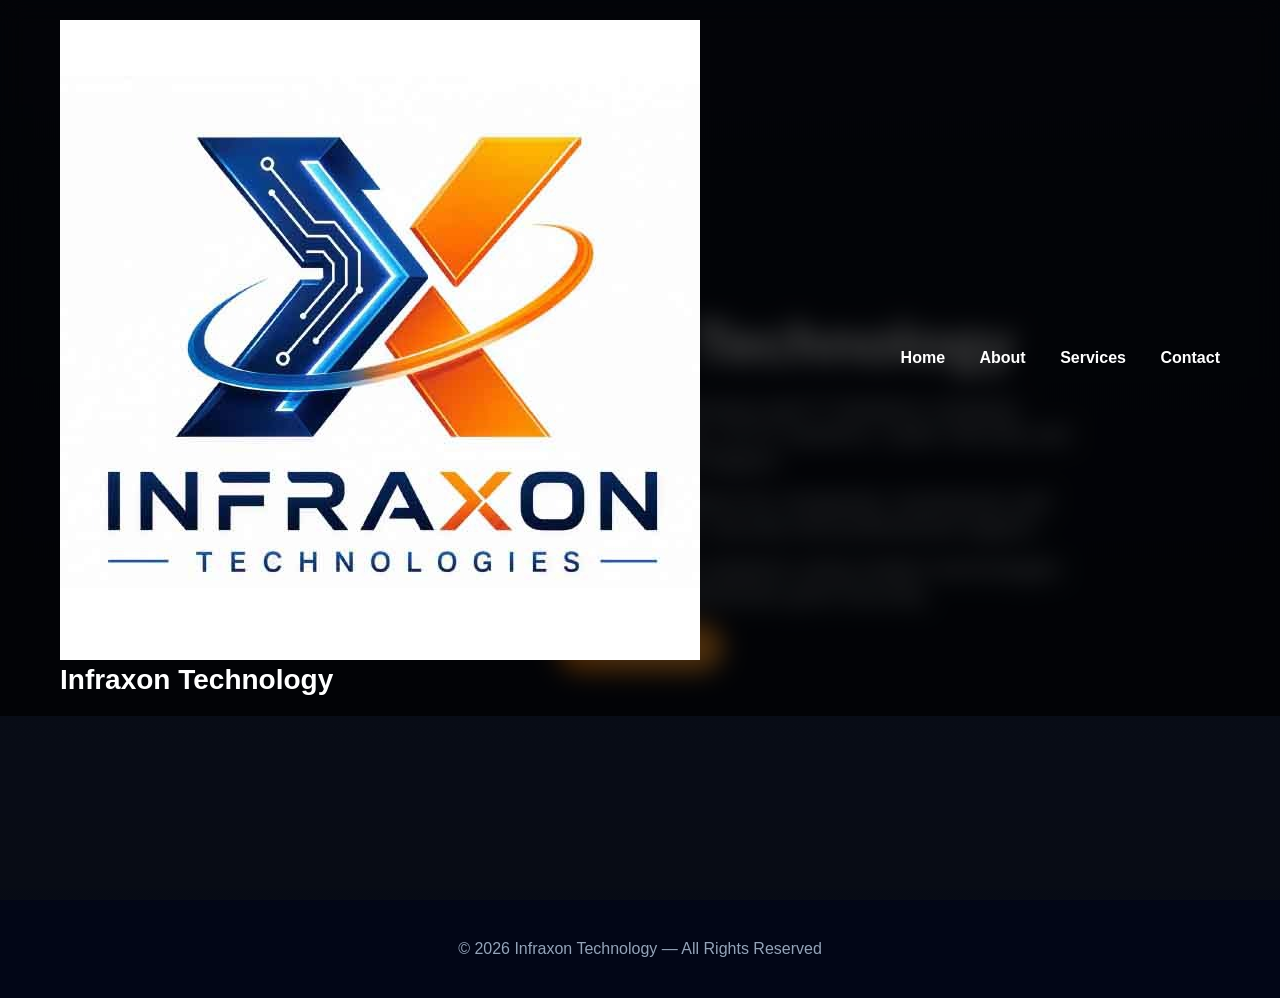
<file: about.html>
<!DOCTYPE html>
<html lang="en">
<head>
<meta charset="UTF-8">
<meta name="viewport" content="width=device-width, initial-scale=1.0">

<title>About Us - Infraxon Technology</title>

<link rel="stylesheet" href="style.css">

</head>
<body>

<!-- HEADER -->

<header>

<div class="logo">
<img src="logo.png" alt="Infraxon Logo">
<h1>Infraxon Technology</h1>
</div>

<nav>
<a href="index.html">Home</a>
<a href="about.html">About</a>
<a href="services.html">Services</a>
<a href="contact.html">Contact</a>
</nav>

</header>

<!-- ABOUT SECTION -->

<section class="hero">

<div class="hero-content">

<h2>About Infraxon Technology</h2>

<p>
Infraxon Technology is a professional Infrastructure and IT Solutions company
specialized in Network Infrastructure, Data Centers, CCTV Systems,
Cyber Security and Enterprise Technical Support.
</p>

<p>
We deliver reliable and modern technology solutions for companies,
businesses and enterprise environments with high performance,
security and professional support.
</p>

<p>
Our mission is to provide advanced infrastructure solutions using
modern technologies and enterprise standards to help businesses grow securely.
</p>

<a class="btn" href="contact.html">Contact Us</a>

</div>

</section>

<!-- FOOTER -->

<footer>
© 2026 Infraxon Technology — All Rights Reserved
</footer>

</body>
</html>
</file>
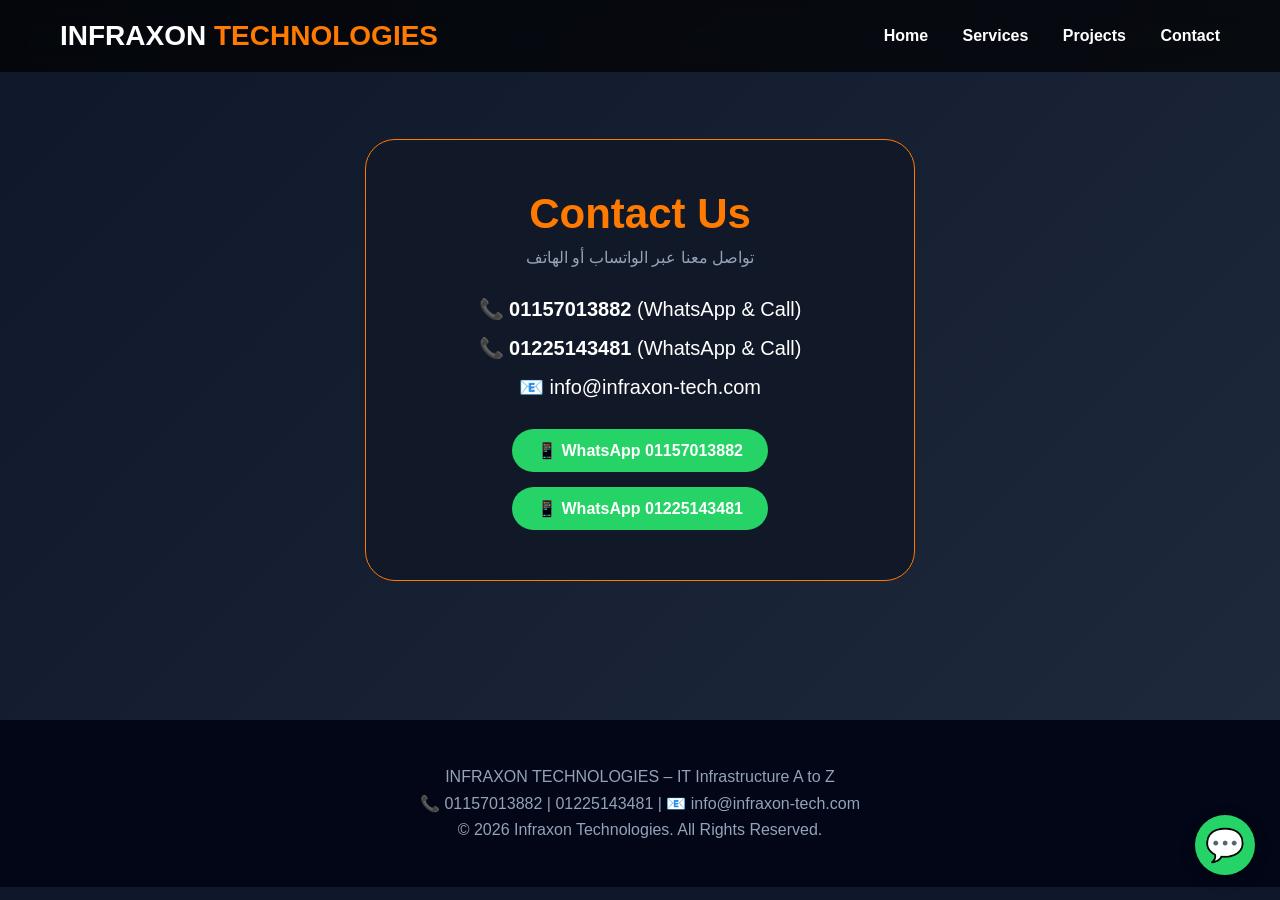
<file: contact.html>
<!DOCTYPE html>
<html lang="en">
<head>
  <meta charset="UTF-8">
  <meta name="viewport" content="width=device-width, initial-scale=1.0">
  <title>Contact Infraxon Technologies</title>
  <link rel="stylesheet" href="style.css">
</head>
<body>

<!-- WhatsApp Floating Button -->
<a href="https://wa.me/201157013882" class="whatsapp-float" target="_blank">💬</a>

<header>
  <div class="logo">
    <h1>INFRAXON <span>TECHNOLOGIES</span></h1>
  </div>
  <nav>
    <a href="index.html">Home</a>
    <a href="index.html#services">Services</a>
    <a href="index.html#gallery">Projects</a>
    <a href="contact.html">Contact</a>
  </nav>
  <div class="mobile-menu" onclick="toggleMenu()">☰</div>
</header>

<!-- Contact Page Content -->
<section class="contact-page">
  <div class="contact-card">
    <h2>Contact Us</h2>
    <p class="arabic-contact">تواصل معنا عبر الواتساب أو الهاتف</p>
    <div class="contact-details">
      <p>📞 <strong>01157013882</strong> (WhatsApp & Call)</p>
      <p>📞 <strong>01225143481</strong> (WhatsApp & Call)</p>
      <p>📧 info@infraxon-tech.com</p>
    </div>
    <div class="whatsapp-buttons">
      <a href="https://wa.me/201157013882" class="btn-wa" target="_blank">📱 WhatsApp 01157013882</a>
      <a href="https://wa.me/201225143481" class="btn-wa" target="_blank">📱 WhatsApp 01225143481</a>
    </div>
  </div>
</section>

<!-- Footer -->
<footer>
  <div class="footer-content">
    <p>INFRAXON TECHNOLOGIES – IT Infrastructure A to Z</p>
    <p>📞 01157013882 | 01225143481 | 📧 info@infraxon-tech.com</p>
    <p>© 2026 Infraxon Technologies. All Rights Reserved.</p>
  </div>
</footer>

<script>
  function toggleMenu() {
    document.querySelector('nav').classList.toggle('show');
  }
</script>

</body>
</html>
</file>
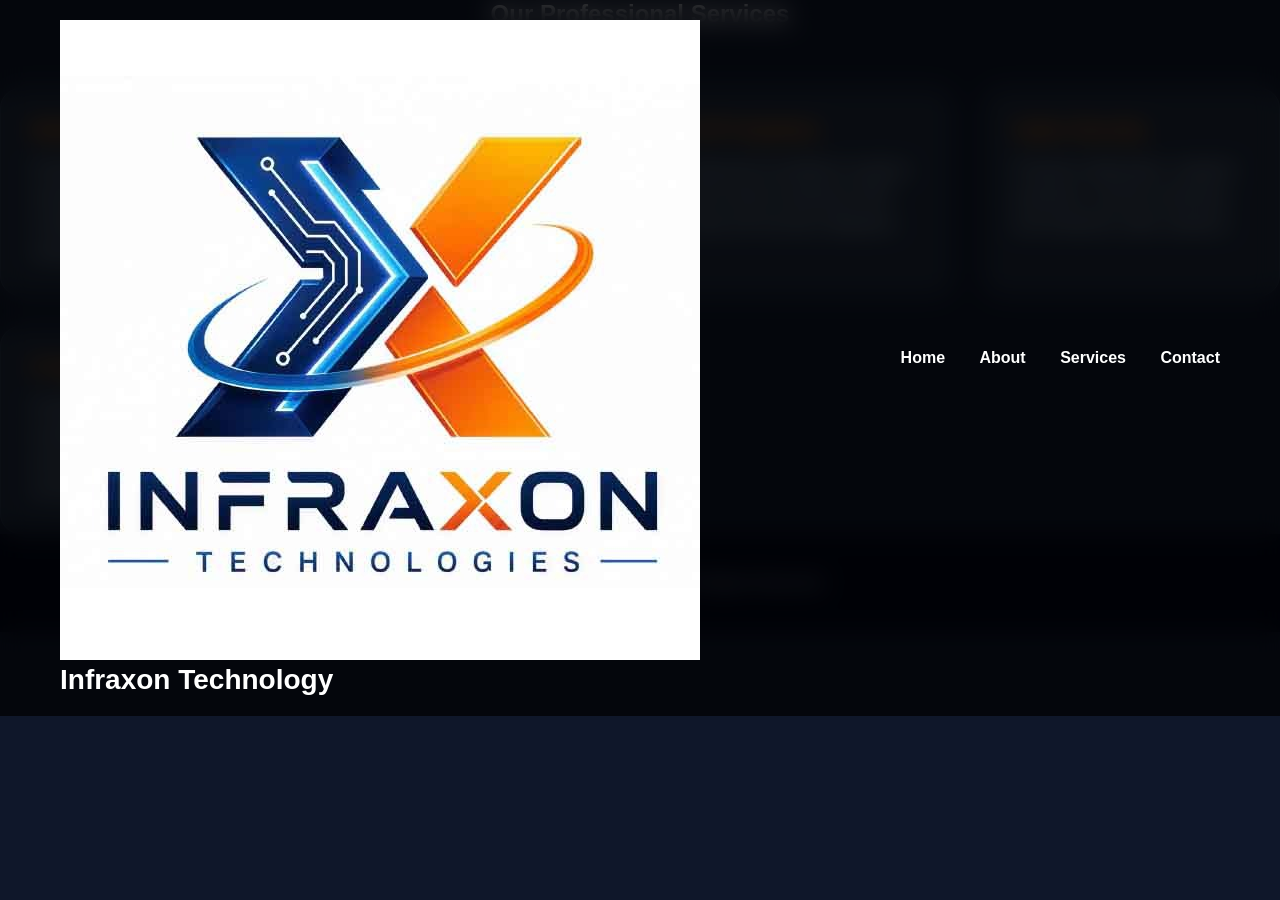
<file: services.html>
<!DOCTYPE html>
<html lang="en">
<head>
<meta charset="UTF-8">
<meta name="viewport" content="width=device-width, initial-scale=1.0">

<title>Services - Infraxon Technology</title>

<link rel="stylesheet" href="style.css">

</head>
<body>

<!-- HEADER -->

<header>

<div class="logo">
<img src="logo.png" alt="Infraxon Logo">
<h1>Infraxon Technology</h1>
</div>

<nav>
<a href="index.html">Home</a>
<a href="about.html">About</a>
<a href="services.html">Services</a>
<a href="contact.html">Contact</a>
</nav>

</header>

<!-- SERVICES SECTION -->

<section class="services-section">

<h2 class="section-title">Our Professional Services</h2>

<div class="cards">

<div class="card">
<h3>Network Infrastructure</h3>

<p>
Professional structured cabling, enterprise switches,
routers configuration and complete network implementation.
</p>
</div>

<div class="card">
<h3>Data Center Solutions</h3>

<p>
Rack organization, server deployment, storage systems
and enterprise infrastructure management.
</p>
</div>

<div class="card">
<h3>CCTV Systems</h3>

<p>
Advanced surveillance systems with remote monitoring,
NVR setup and security integration.
</p>
</div>

<div class="card">
<h3>Cyber Security</h3>

<p>
Firewall configuration, endpoint protection,
security monitoring and enterprise cyber solutions.
</p>
</div>

<div class="card">
<h3>IT Support</h3>

<p>
Professional technical support, troubleshooting,
maintenance and system administration services.
</p>
</div>

<div class="card">
<h3>Cloud & Servers</h3>

<p>
Windows Server management, backup solutions,
virtualization and cloud infrastructure services.
</p>
</div>

</div>

</section>

<!-- FOOTER -->

<footer>
© 2026 Infraxon Technology — All Rights Reserved
</footer>

</body>
</html>
</file>
<file: style.css>
* {
  margin: 0;
  padding: 0;
  box-sizing: border-box;
  font-family: 'Segoe UI', Arial, sans-serif;
}

body {
  background: #0f172a;
  color: white;
}

/* WhatsApp Float Button */
.whatsapp-float {
  position: fixed;
  bottom: 25px;
  right: 25px;
  background-color: #25d366;
  border-radius: 50%;
  width: 60px;
  height: 60px;
  display: flex;
  align-items: center;
  justify-content: center;
  text-decoration: none;
  font-size: 32px;
  font-weight: bold;
  color: white;
  box-shadow: 0 4px 15px rgba(0,0,0,0.3);
  z-index: 1000;
  transition: 0.3s;
}
.whatsapp-float:hover {
  transform: scale(1.1);
}

/* Header */
header {
  display: flex;
  justify-content: space-between;
  align-items: center;
  padding: 20px 60px;
  background: rgba(0,0,0,0.7);
  backdrop-filter: blur(12px);
  position: fixed;
  width: 100%;
  top: 0;
  z-index: 999;
}
.logo h1 {
  font-size: 28px;
  color: white;
}
.logo h1 span {
  color: #ff7a00;
}
nav a {
  color: white;
  text-decoration: none;
  margin-left: 30px;
  font-weight: 600;
  transition: 0.3s;
}
nav a:hover {
  color: #ff7a00;
}
.mobile-menu {
  display: none;
  font-size: 28px;
  cursor: pointer;
  color: white;
}

/* Hero Section - Data Center background brighter and clearer */
.hero {
  height: 100vh;
  background: linear-gradient(rgba(0,0,0,0.35), rgba(0,0,0,0.5)), url('https://images.pexels.com/photos/325229/pexels-photo-325229.jpeg?auto=compress&cs=tinysrgb&w=1600');
  background-size: cover;
  background-position: center;
  display: flex;
  align-items: center;
  justify-content: center;
  text-align: center;
  padding-top: 80px;
}
.hero-content {
  max-width: 900px;
  padding: 20px;
}
.hero h2 {
  font-size: 58px;
  margin-bottom: 20px;
}
.hero h2 span {
  color: #ff7a00;
}
.hero p {
  font-size: 22px;
  color: #f1f5f9;
  margin-bottom: 15px;
}
.arabic {
  color: #ffcc80;
  font-size: 24px;
  font-weight: bold;
  margin-bottom: 25px;
  text-shadow: 1px 1px 2px black;
}
.contact-info {
  background: rgba(0,0,0,0.5);
  backdrop-filter: blur(4px);
  display: inline-block;
  padding: 12px 25px;
  border-radius: 40px;
  margin-bottom: 30px;
}
.contact-info p {
  font-size: 18px;
  margin: 5px 0;
}
.btn {
  background: linear-gradient(135deg, #ff7a00, #ff9f2e);
  padding: 14px 35px;
  border-radius: 50px;
  color: white;
  font-weight: bold;
  text-decoration: none;
  font-size: 18px;
  display: inline-block;
  transition: 0.3s;
}
.btn:hover {
  transform: scale(1.05);
}

/* Services Section */
.services {
  padding: 100px 60px;
  background: #0f172a;
}
.section-title {
  text-align: center;
  margin-bottom: 60px;
}
.section-title h2 {
  font-size: 44px;
  color: #ff7a00;
}
.arabic-sub {
  color: #94a3b8;
  font-size: 18px;
  margin-top: 8px;
}
.cards {
  display: grid;
  grid-template-columns: repeat(auto-fit, minmax(280px, 1fr));
  gap: 30px;
}
.card {
  background: #1e293b;
  padding: 30px;
  border-radius: 20px;
  transition: 0.3s;
  border: 1px solid #2d3a4e;
}
.card:hover {
  transform: translateY(-10px);
  border-color: #ff7a00;
}
.card h3 {
  color: #ff7a00;
  margin-bottom: 15px;
}
.card p {
  color: #cbd5e1;
  line-height: 1.7;
}
.arabic-card {
  font-size: 14px;
  color: #ff9f2e;
  margin-top: 10px;
}

/* Gallery Section */
.gallery {
  padding: 80px 60px;
  background: #0a0f1e;
}
.gallery-grid {
  display: grid;
  grid-template-columns: repeat(auto-fit, minmax(280px, 1fr));
  gap: 25px;
}
.gallery-item {
  position: relative;
  overflow: hidden;
  border-radius: 20px;
}
.gallery-item img {
  width: 100%;
  height: 220px;
  object-fit: cover;
  transition: 0.3s;
}
.gallery-item:hover img {
  transform: scale(1.05);
}
.gallery-caption {
  text-align: center;
  padding: 12px;
  background: #1e293b;
}

/* Contact Page */
.contact-page {
  min-height: 80vh;
  display: flex;
  align-items: center;
  justify-content: center;
  padding: 120px 20px;
  background: linear-gradient(135deg, #0f172a, #1e293b);
}
.contact-card {
  background: #111827;
  padding: 50px;
  border-radius: 30px;
  text-align: center;
  max-width: 550px;
  width: 100%;
  border: 1px solid #ff7a00;
}
.contact-card h2 {
  font-size: 42px;
  color: #ff7a00;
}
.arabic-contact {
  color: #94a3b8;
  margin: 10px 0 30px;
}
.contact-details p {
  font-size: 20px;
  margin: 15px 0;
}
.whatsapp-buttons {
  margin-top: 30px;
  display: flex;
  gap: 15px;
  justify-content: center;
  flex-wrap: wrap;
}
.btn-wa {
  background: #25d366;
  padding: 12px 25px;
  border-radius: 40px;
  text-decoration: none;
  color: white;
  font-weight: bold;
  transition: 0.3s;
}
.btn-wa:hover {
  opacity: 0.8;
}

/* Footer */
footer {
  background: #020617;
  padding: 40px 20px;
  text-align: center;
  color: #94a3b8;
}
.footer-content p {
  margin: 8px 0;
}

/* Responsive */
@media (max-width: 900px) {
  header {
    padding: 15px 25px;
  }
  nav {
    display: none;
    flex-direction: column;
    background: #0f172a;
    position: absolute;
    top: 70px;
    right: 20px;
    padding: 20px;
    border-radius: 15px;
  }
  nav.show {
    display: flex;
  }
  nav a {
    margin: 10px 0;
  }
  .mobile-menu {
    display: block;
  }
  .hero h2 {
    font-size: 38px;
  }
  .hero p {
    font-size: 18px;
  }
  .arabic {
    font-size: 20px;
  }
  .services, .gallery {
    padding: 60px 25px;
  }
}
</file>
